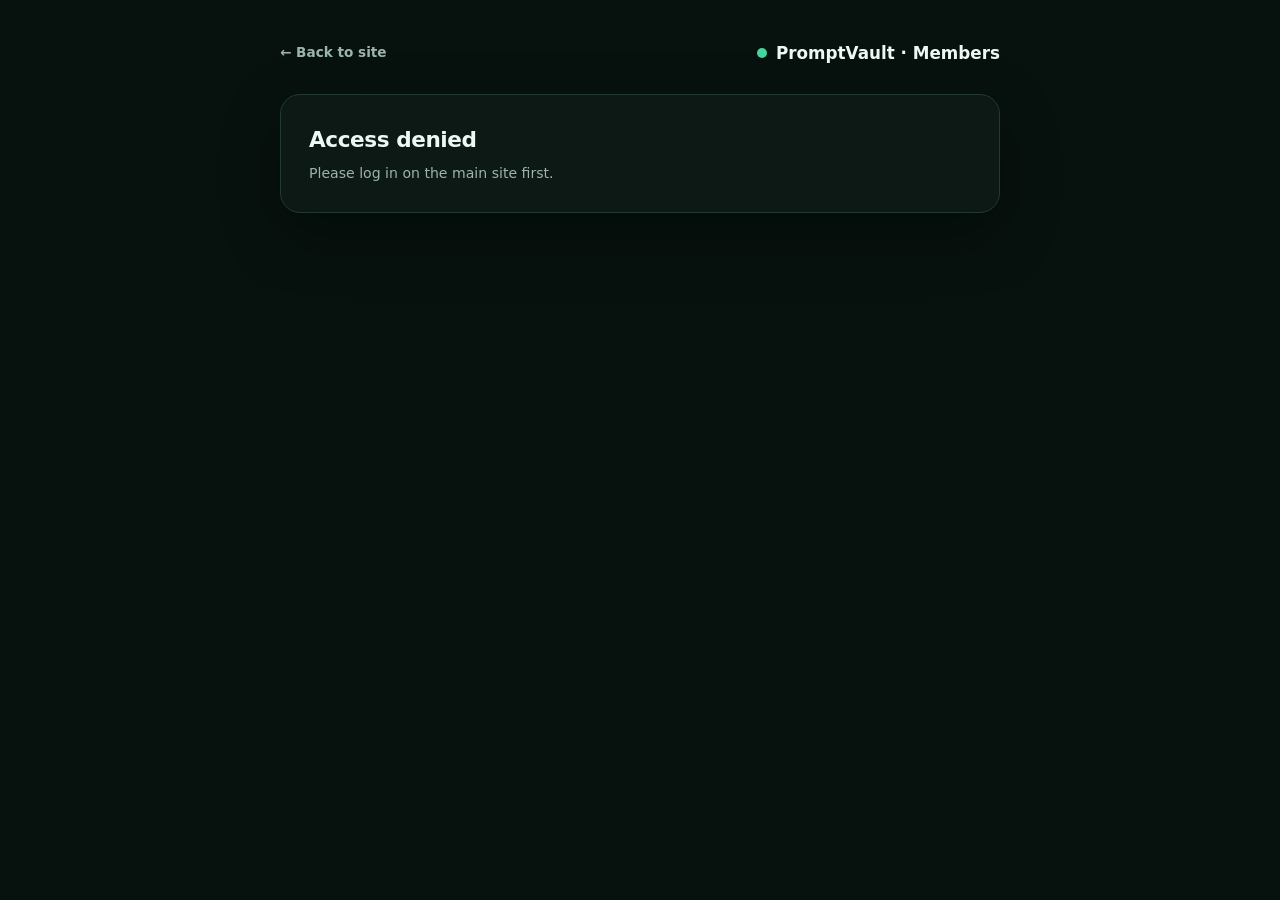
<file: members.html>
<!doctype html><html lang="en"><head><meta charset="utf-8" /><meta name="viewport" content="width=device-width, initial-scale=1, viewport-fit=cover" /><meta name="color-scheme" content="dark" /><meta name="robots" content="noindex, nofollow" /><title>Members — PromptVault</title><style>:root{color-scheme:dark;--bg:#07110e;--surface:#0d1915;--surface2:#13231d;--text:#edf8f2;--muted:#9cb5aa;--line:#213a30;--accent:#42d69c;--soft:color-mix(var(--accent) 25%,transparent);--accentInk:color-mix(var(--accent) 40%,#fff);--shadow:0 22px 60px rgba(0,0,0,.28)}*{box-sizing:border-box}body{margin:0;background:var(--bg);color:var(--text);font-family:"DM Sans",system-ui,sans-serif;line-height:1.55;-webkit-font-smoothing:antialiased}.wrap{max-width:760px;margin:auto;padding:40px 20px 80px}.topbar{display:flex;align-items:center;justify-content:space-between;margin-bottom:28px}.brand{font-weight:700;font-size:1.05rem;display:flex;align-items:center;gap:9px}.brand:before{content:"";width:10px;height:10px;border-radius:50%;background:var(--accent)}.back{font-size:.85rem;font-weight:700;color:var(--muted);text-decoration:none}.back:hover{color:var(--accent)}.card{background:var(--surface);border:1px solid var(--line);border-radius:20px;padding:28px;box-shadow:var(--shadow);margin-bottom:22px}.card h2{margin:0 0 6px;font-size:1.35rem;letter-spacing:-.02em}.card p.sub{margin:0 0 18px;color:var(--muted);font-size:.88rem}label{display:block;font-size:.8rem;font-weight:700;color:var(--muted);margin:0 0 6px}input[type=search]{width:100%;border:1px solid var(--line);border-radius:10px;background:var(--bg);color:var(--text);padding:11px 13px;font:inherit;outline:none;margin-bottom:8px}input[type=search]:focus{border-color:var(--accent);box-shadow:0 0 0 3px var(--soft)}.count{font-size:.78rem;color:var(--muted);margin:6px 0 4px}.mrow{display:flex;align-items:center;gap:10px;padding:12px 0;border-bottom:1px solid var(--line)}.mrow .em{flex:1;min-width:0;overflow:hidden;text-overflow:ellipsis;white-space:nowrap;font-size:.9rem}.mrow .dt{font-size:.72rem;color:var(--muted);white-space:nowrap}.protag{font-size:.66rem;font-weight:700;padding:4px 10px;border-radius:99px;background:var(--surface2);color:var(--muted);white-space:nowrap}.protag.on{background:var(--soft);color:var(--accentInk)}.tbtn{min-height:36px;padding:0 14px;border-radius:9px;border:1px solid var(--line);background:var(--surface);color:var(--text);font-weight:700;font-size:.78rem;cursor:pointer;white-space:nowrap}.tbtn:hover{border-color:var(--accent)}.tbtn:disabled{opacity:.5;cursor:wait}.empty{color:var(--muted);font-size:.88rem;padding:18px 0;text-align:center}.err{background:#fdeceb;border:1px solid #f5c6c0;color:#a93226;border-radius:10px;padding:12px 14px;font-size:.85rem}.hidden{display:none!important}@media(max-width:560px){.card{padding:20px}.mrow .dt{display:none}}a.tbtn{text-decoration:none;display:inline-flex;align-items:center}</style></head><body><div class="wrap"><div class="topbar"><a class="back" href="/">← Back to site</a><div class="brand">PromptVault · Members</div></div><div class="card" id="gate"><h2>Checking access…</h2></div><div id="app" class="hidden"><div class="card"><h2>Prompt requests <span class="count" id="reqcount"></span></h2><p class="sub">New prompt ideas from members. Mark done when handled.</p><div id="reqlist"></div></div><div class="card"><h2>Trend suggestions <span class="count" id="trendcount"></span></h2><p class="sub">What visitors say is trending. Delete when handled.</p><div id="trendlist"></div></div><div class="card"><h2>Members</h2><p class="sub">Set each member's plan — Free, Basic (30 days or permanent), or Pro (30 days or permanent). Paste an email in the search to find a member instantly.</p><label for="q">Search by email</label><input type="search" id="q" placeholder="Paste email here…" autocomplete="off"><div class="count" id="count"></div><div id="list"></div></div></div></div><script>!function(){var e="eyJhbGciOiJIUzI1NiIsInR5cCI6IkpXVCJ9.eyJpc3MiOiJzdXBhYmFzZSIsInJlZiI6InZmeXVlYmtka3hoZHJsZHVxeG5nIiwicm9sZSI6ImFub24iLCJpYXQiOjE3OTExOTI1NDQsImV4cCI6MjEwNjc2ODU0NH0.RY-VU33zwySGKmPH34pHs72HaxRt9yi4lAhHO9xn7_4",t=localStorage.getItem("pv_admin_token")||"",n=[];function a(e){return document.getElementById(e)}function r(n,a,r){var i={apikey:e,Authorization:"Bearer "+(t||e),"Content-Type":"application/json"};return"GET"!==a&&(i.Prefer="return=representation"),fetch("https://vfyuebkdkxhdrlduqxng.supabase.co"+n,{method:a||"GET",headers:i,body:r}).then(function(e){return e.text().then(function(t){var n=null;try{n=t?JSON.parse(t):null}catch(e){}if(!e.ok)throw new Error(n&&(n.message||n.msg)||"Error "+e.status);return n})})}function i(e){a("gate").innerHTML='<h2>Access denied</h2><p class="sub" style="margin:0">'+e+"</p>"}function o(){r("/rest/v1/profiles?select=id,email,plan,plan_expires_at,created_at&order=created_at.desc","GET").then(function(e){n=e||[],l()}).catch(function(e){a("list").innerHTML='<div class="empty">Could not load: '+e.message+"</div>"}),r("/rest/v1/prompt_requests?select=*&status=eq.pending&order=created_at.desc","GET").then(s).catch(function(){}),r("/rest/v1/trend_suggestions?select=*&order=created_at.desc","GET").then(loadTrends).catch(function(){})}function s(e){e=e||[],a("reqcount").textContent=e.length?"("+e.length+" pending)":"";var t=a("reqlist");t.innerHTML="",e.length?e.forEach(function(e){var n=document.createElement("div");n.className="mrow";var a=document.createElement("div");a.className="em",a.textContent=(e.email||"member")+" — "+e.req_text,n.appendChild(a);var i=document.createElement("div");i.className="dt";try{i.textContent=new Date(e.created_at).toLocaleString()}catch(e){}n.appendChild(i);var s=document.createElement("a");s.className="tbtn",s.textContent="Link",s.href=e.link,s.target="_blank",s.rel="noopener",n.appendChild(s);var l=document.createElement("a");l.className="tbtn",l.textContent="File",l.href=e.file_url,l.target="_blank",l.rel="noopener",n.appendChild(l);var c=document.createElement("button");c.className="tbtn",c.type="button",c.textContent="Mark done",c.onclick=function(){c.disabled=!0,r("/rest/v1/prompt_requests?id=eq."+e.id,"PATCH",JSON.stringify({status:"done"})).then(o).catch(function(e){alert(e.message),c.disabled=!1})},n.appendChild(c),t.appendChild(n)}):t.innerHTML='<div class="empty">No pending requests.</div>'}function loadTrends(e){e=e||[];var c=document.getElementById("trendcount");if(c)c.textContent=e.length?"("+e.length+")":"";var t=document.getElementById("trendlist");if(!t)return;t.innerHTML="";if(!e.length){t.innerHTML='<div class="empty">No trend suggestions yet.</div>';return}e.forEach(function(s){var row=document.createElement("div");row.className="mrow";var d=document.createElement("div");d.className="em";d.textContent="["+s.section+"] "+s.description;row.appendChild(d);var dt=document.createElement("div");dt.className="dt";try{dt.textContent=new Date(s.created_at).toLocaleDateString()}catch(x){}row.appendChild(dt);var b=document.createElement("button");b.className="btn secondary";b.textContent="Delete";b.onclick=function(){if(!confirm("Delete?"))return;r("/rest/v1/trend_suggestions?id=eq."+s.id,"DELETE").then(function(){row.remove()}).catch(function(e){alert(e.message)})};row.appendChild(b);t.appendChild(row)})}
function l(){var e=a("q").value.trim().toLowerCase(),t=n.filter(function(t){return!e||String(t.email||"").toLowerCase().indexOf(e)>-1});a("count").textContent=t.length+" of "+n.length+" members";var i=a("list");i.innerHTML="",t.length?t.forEach(function(e){var t=document.createElement("div");t.className="mrow";var n=document.createElement("div");n.className="em",n.textContent=e.email||String(e.id).slice(0,8),t.appendChild(n);var a=document.createElement("div");a.className="dt";try{a.textContent=new Date(e.created_at).toLocaleDateString()}catch(e){}t.appendChild(a);var s=e.plan||"free",l=document.createElement("span");l.className="protag"+("pro"===s?" on":""),l.textContent=s.toUpperCase(),t.appendChild(l);var c=document.createElement("div");if(c.className="dt","free"===s)c.textContent="—";else if(e.plan_expires_at)try{c.textContent="till "+new Date(e.plan_expires_at).toLocaleDateString()}catch(e){c.textContent=""}else c.textContent="Permanent";t.appendChild(c);var d=document.createElement("select");d.className="tbtn",d.setAttribute("aria-label","Set plan");var m="free"===s?"free":s+":"+(e.plan_expires_at?"30":"perm");[["free","Free"],["basic:30","Basic · 30 days"],["basic:perm","Basic · Permanent"],["pro:30","Pro · 30 days"],["pro:perm","Pro · Permanent"]].forEach(function(e){var t=document.createElement("option");t.value=e[0],t.textContent=e[1],e[0]===m&&(t.selected=!0),d.appendChild(t)}),d.onchange=function(){d.disabled=!0;var t=d.value.split(":"),n=t[0],a=null;"free"!==n&&"30"===t[1]&&(a=new Date(Date.now()+2592e6).toISOString()),r("/rest/v1/profiles?id=eq."+e.id,"PATCH",JSON.stringify({plan:n,plan_expires_at:a})).then(o).catch(function(e){alert(e.message),d.disabled=!1})},t.appendChild(d),i.appendChild(t)}):i.innerHTML='<div class="empty">'+(e?"No member matches that email.":"No members yet.")+"</div>"}t?r("/auth/v1/user","GET").then(function(e){String(e.email||"").toLowerCase()==="talhamohsin216@gmail.com".toLowerCase()?(a("gate").classList.add("hidden"),a("app").classList.remove("hidden"),o()):i("This page is for the admin only.")}).catch(function(){i("Please log in on the main site first.")}):i("Please log in on the main site first."),a("q").addEventListener("input",l)}();
</script><script>c={gold:"#f0b429",pink:"#f472b6",blue:"#60a5fa",cyan:"#22d3ee"}[localStorage.pv_accent];c&&document.documentElement.style.setProperty("--accent",c)</script></body></html>
</file>
